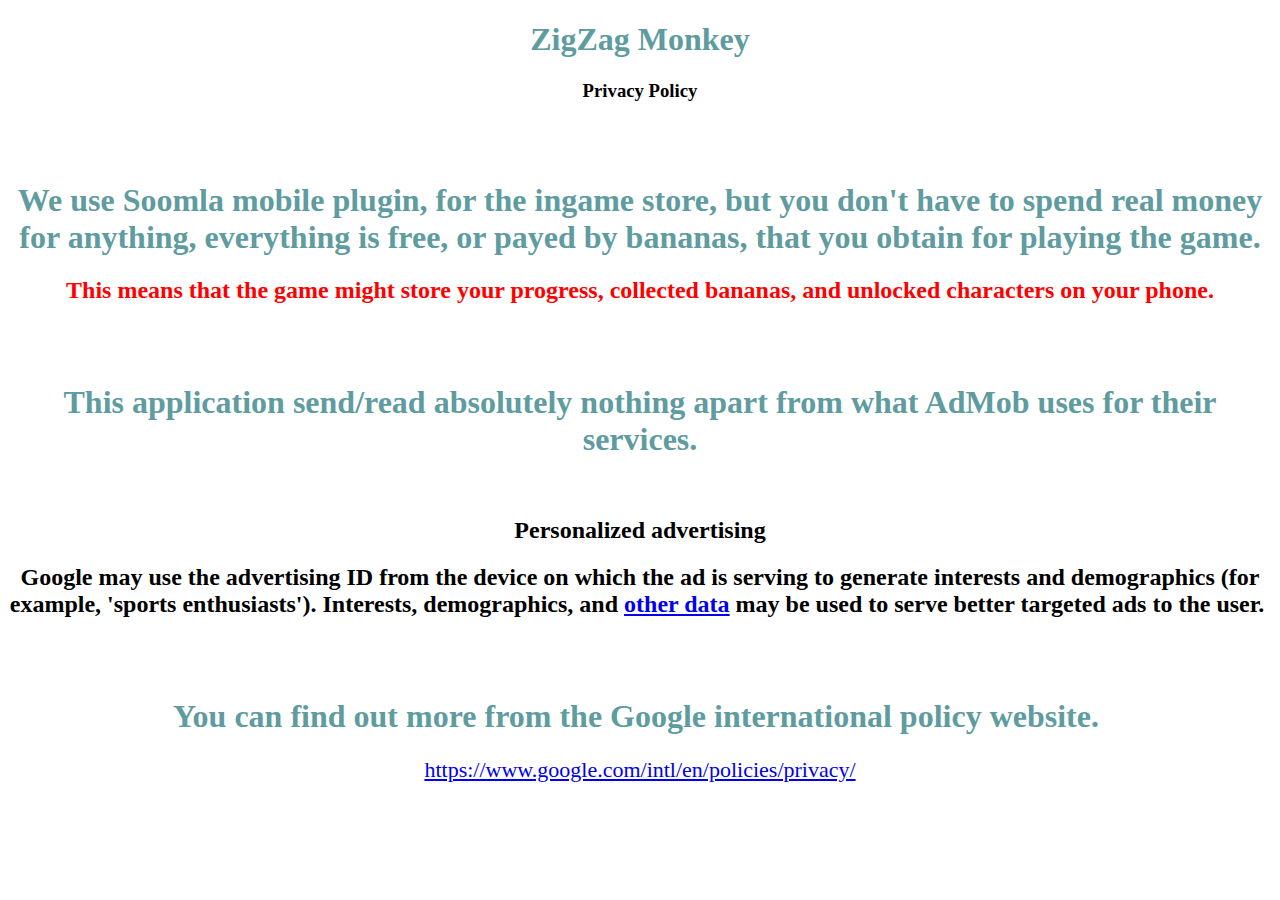
<file: zigzagprivacy/index.html>
<!DOCTYPE html>
<html>
<head>
    <title>ZigzagMonkey Privacy Policy</title>
    <meta charset="UTF-8">   

</head>
<body>

<h1 style="color: #5e9ca0; text-align: center;">ZigZag Monkey</h1>
<h3 style="text-align: center;">Privacy Policy</h3>
<h1 style="color: #5e9ca0; text-align: center;">&nbsp;</h1>
<h1 style="color: #5e9ca0; text-align: center;">We use Soomla mobile plugin, for the ingame store, but you don't have to spend real money for anything, everything is free, or payed by bananas, that you obtain for playing the game.</h1>
<h2 style="text-align: center;"><span style="color: #ff0000;">This means that the game might store your progress, collected bananas, and unlocked characters on your phone.</span></h2>
<h1 style="color: #5e9ca0; text-align: center;">&nbsp;</h1>
<h1 style="color: #5e9ca0; text-align: center;">This application send/read absolutely nothing apart from what AdMob uses for their services.</h1>
<p style="text-align: center;">&nbsp;</p>
<h2 style="text-align: center;">Personalized advertising</h2>
<h2 style="text-align: center;">Google may use the advertising ID from the device on which the ad is serving to generate interests and demographics (for example, 'sports enthusiasts'). Interests, demographics, and <a href="https://support.google.com/adsense/troubleshooter/1631343">other data</a> may be used to serve better targeted ads to the user.&nbsp;</h2>
<h1 style="text-align: center;">&nbsp;</h1>
<h1 style="color: #5e9ca0; text-align: center;">You can find out more from the Google international policy website.&nbsp;</h1>
<p style="text-align: center;"><span style="text-align: center; color: #0000ff; font-size: 22px;"><a title="https://www.google.com/intl/en/policies/privacy/" href="https://www.google.com/intl/en/policies/privacy/" target="_blank">https://www.google.com/intl/en/policies/privacy/</a></span></p>
<p style="text-align: center;">&nbsp;</p>

</body>
</html>
</file>
